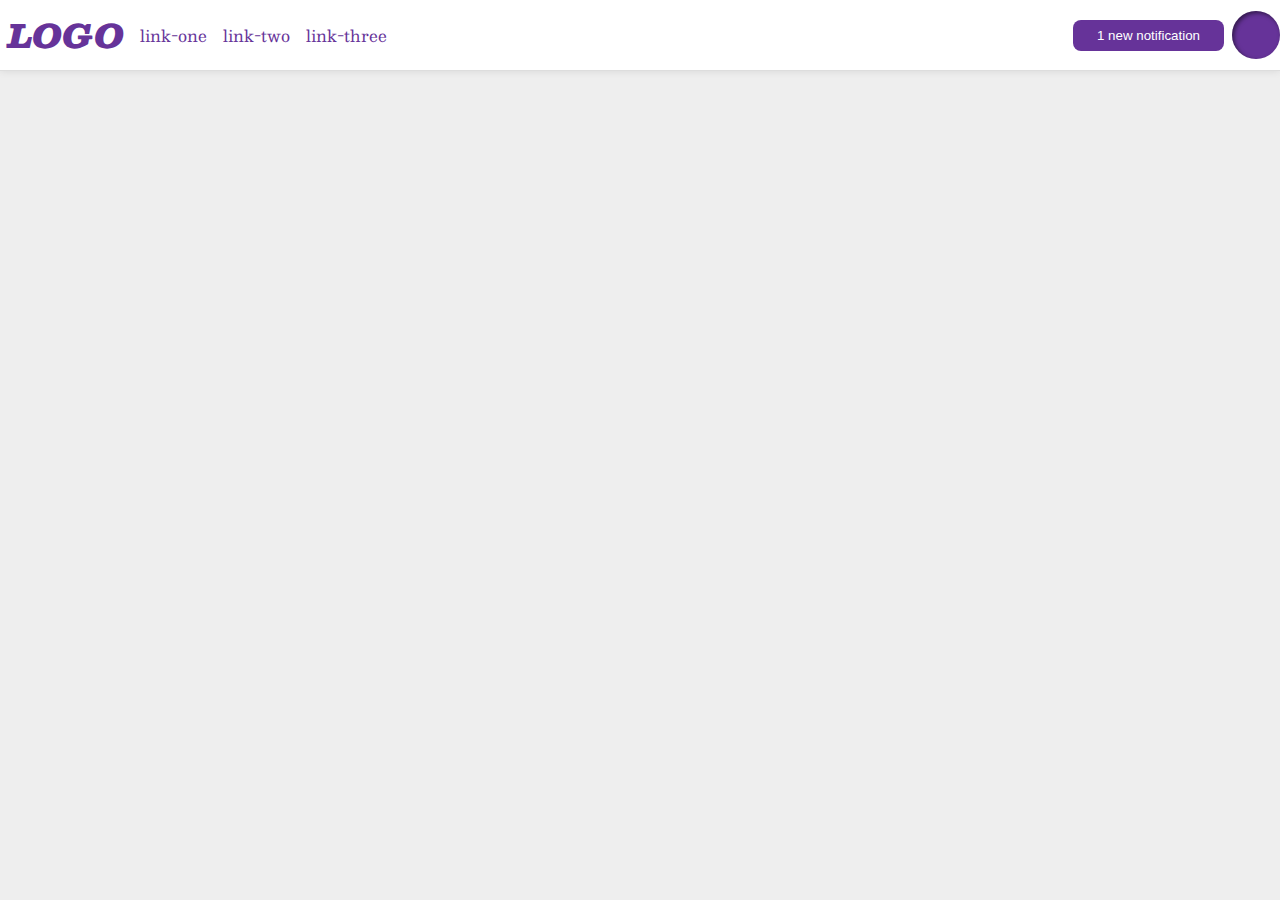
<file: flex/03-flex-header-2/index.html>
<!DOCTYPE html>
<html lang="en">
  <head>
    <meta charset="UTF-8">
    <meta http-equiv="X-UA-Compatible" content="IE=edge">
    <meta name="viewport" content="width=device-width, initial-scale=1.0">
    <title>Flex Header 2</title>
    <link rel="stylesheet" href="style.css">
  </head>
  <body>
    <div class="header">
      <div class="leftheader">
       <div class="logo">
        LOGO
       </div>
       <ul class="links">
        <li><a href="google.com">link-one</a></li>
        <li><a href="google.com">link-two</a></li>
        <li><a href="google.com">link-three</a></li>
       </ul>
      </div>
      <div class="rightheader">
      <button class="notifications">
        1 new notification
      </button>
      <div class="profile-image"></div>
      </div>
    </div>
  </body>
</html>
</file>
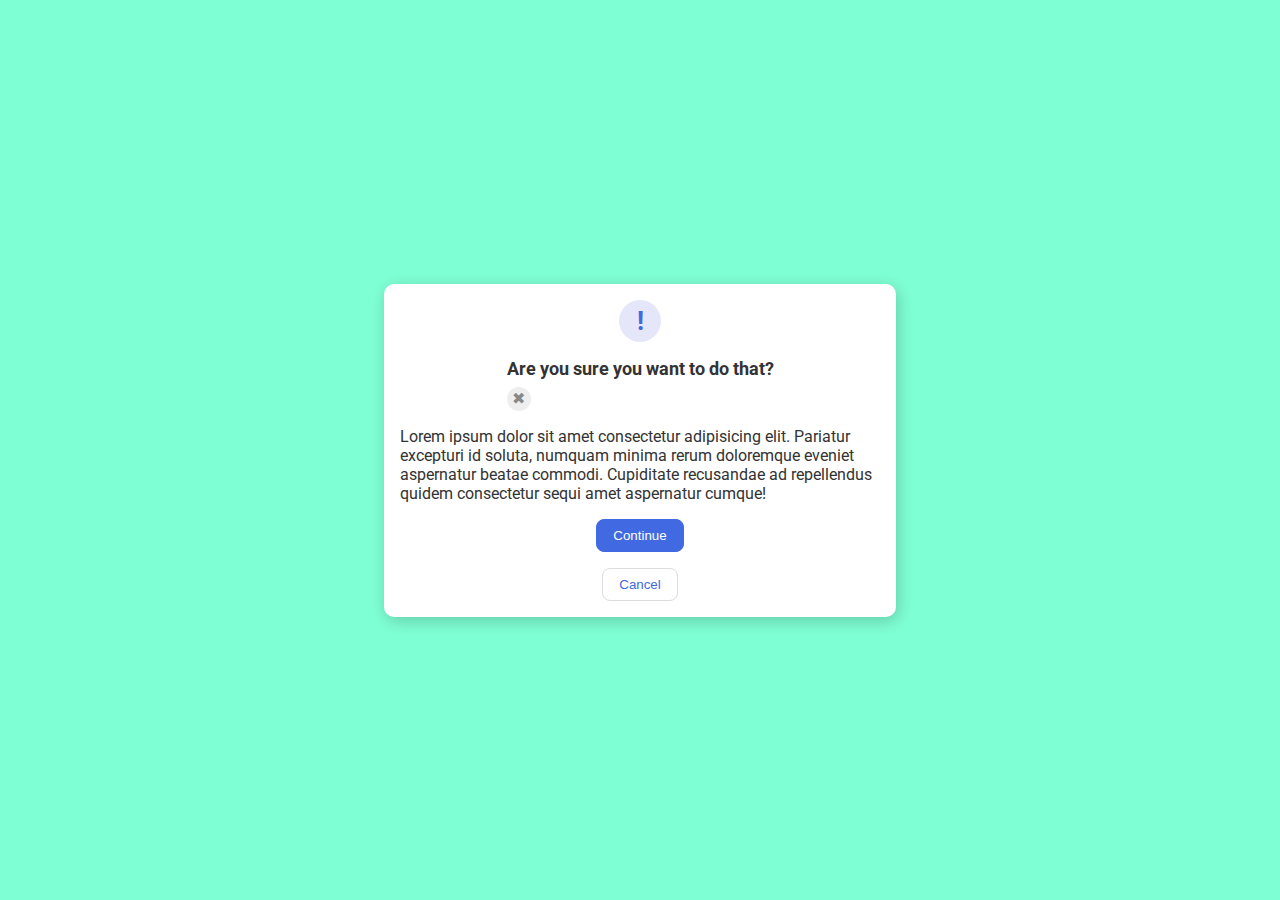
<file: flex/05-flex-modal/index.html>
<!DOCTYPE html>
<html lang="en">
  <head>
    <meta charset="UTF-8">
    <meta http-equiv="X-UA-Compatible" content="IE=edge">
    <meta name="viewport" content="width=device-width, initial-scale=1.0">
    <link rel="stylesheet" href="style.css">
    <title>Modal</title>
  </head>
  <body>
    <div class="modal">
        
        <div class="icon">!</div>
        <div class="container">
        <div class="header">Are you sure you want to do that?</div>
        <div class="close-button">✖</div>
      </div>
        <div class="text">Lorem ipsum dolor sit amet consectetur adipisicing elit. Pariatur excepturi id soluta, numquam minima rerum doloremque eveniet aspernatur beatae commodi. Cupiditate recusandae ad repellendus quidem consectetur sequi amet aspernatur cumque!</div>
        <button class="continue">Continue</button>
        <button class="cancel">Cancel</button>
    </div>
  </body>
</html>
</file>
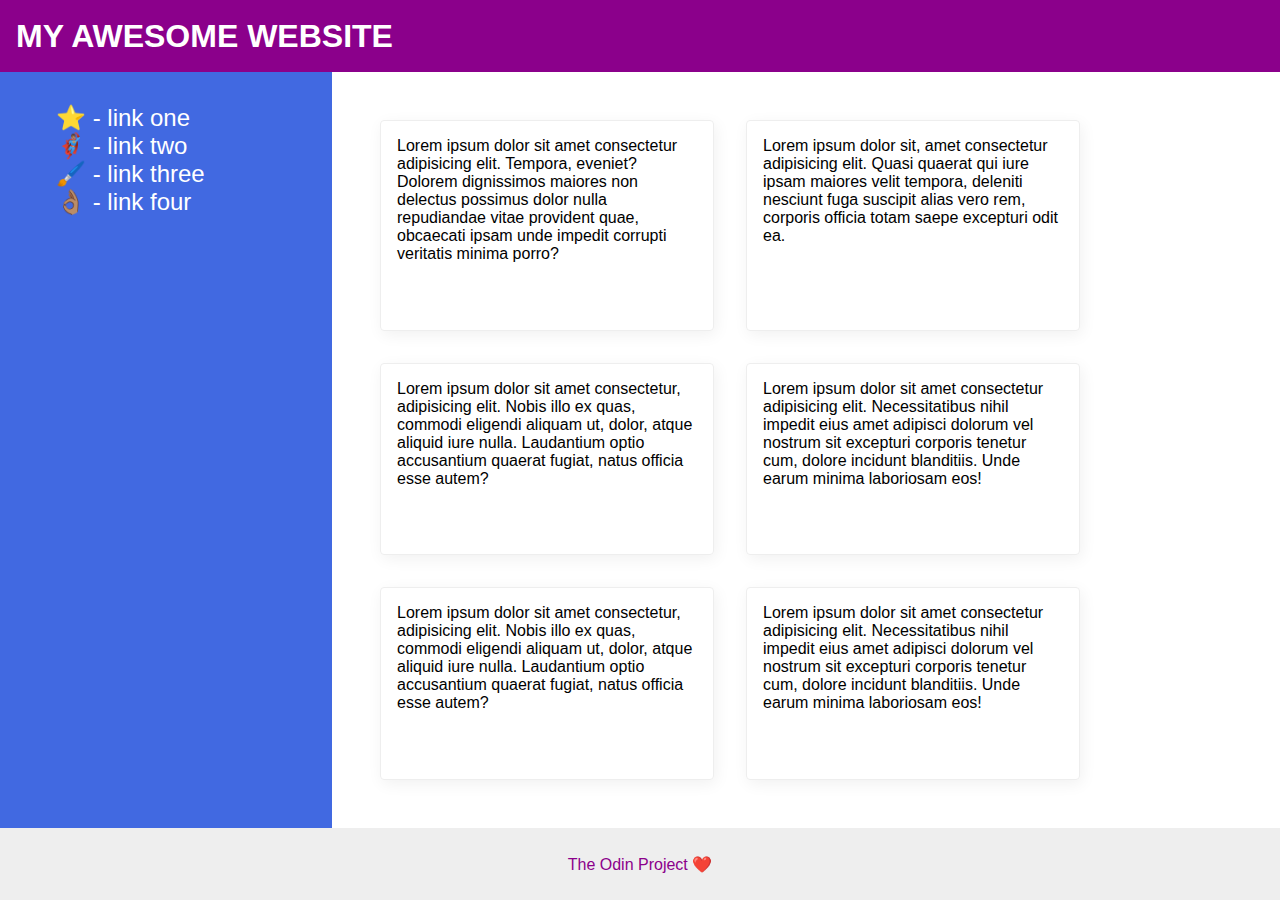
<file: flex/07-flex-layout-2/index.html>
<!DOCTYPE html>
<html lang="en">
  <head>
    <meta charset="UTF-8">
    <meta http-equiv="X-UA-Compatible" content="IE=edge">
    <meta name="viewport" content="width=device-width, initial-scale=1.0">
    <title>The Holy Grail</title>
    <link rel="stylesheet" href="style.css">
  </head>
  <body>
    <div class="header">
      MY AWESOME WEBSITE
    </div>
    
    <div class="content">
    <div class="sidebar">
      <ul>
        <li><a href="#">⭐ - link one</a></li>
        <li><a href="#">🦸🏽‍♂️ - link two</a></li>
        <li><a href="#">🖌️ - link three</a></li>
        <li><a href="#">👌🏽 - link four</a></li>
      </ul>
    </div>
    <div class="container">
        <div class="card">Lorem ipsum dolor sit amet consectetur adipisicing elit. Tempora, eveniet? Dolorem dignissimos maiores non delectus possimus dolor nulla repudiandae vitae provident quae, obcaecati ipsam unde impedit corrupti veritatis minima porro?</div>
        <div class="card">Lorem ipsum dolor sit, amet consectetur adipisicing elit. Quasi quaerat qui iure ipsam maiores velit tempora, deleniti nesciunt fuga suscipit alias vero rem, corporis officia totam saepe excepturi odit ea.</div>
        <div class="card">Lorem ipsum dolor sit amet consectetur, adipisicing elit. Nobis illo ex quas, commodi eligendi aliquam ut, dolor, atque aliquid iure nulla. Laudantium optio accusantium quaerat fugiat, natus officia esse autem?</div>
        <div class="card">Lorem ipsum dolor sit amet consectetur adipisicing elit. Necessitatibus nihil impedit eius amet adipisci dolorum vel nostrum sit excepturi corporis tenetur cum, dolore incidunt blanditiis. Unde earum minima laboriosam eos!</div>
        <div class="card">Lorem ipsum dolor sit amet consectetur, adipisicing elit. Nobis illo ex quas, commodi eligendi aliquam ut, dolor, atque aliquid iure nulla. Laudantium optio accusantium quaerat fugiat, natus officia esse autem?</div>
        <div class="card">Lorem ipsum dolor sit amet consectetur adipisicing elit. Necessitatibus nihil impedit eius amet adipisci dolorum vel nostrum sit excepturi corporis tenetur cum, dolore incidunt blanditiis. Unde earum minima laboriosam eos!</div>
      </div>
    </div>
  </div>
    <div class="footer">
      The Odin Project ❤️
    </div>
  </body>
</html>
</file>
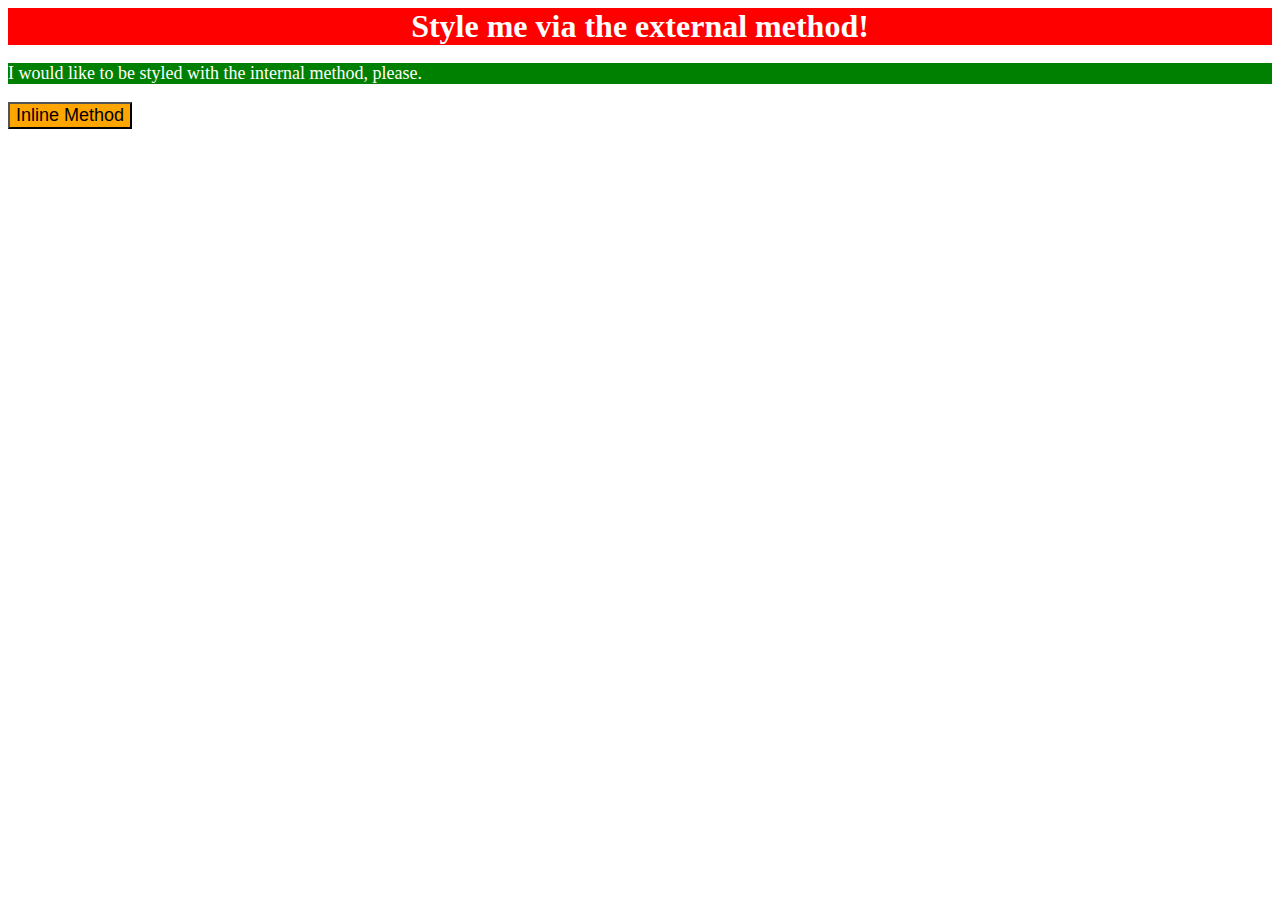
<file: foundations/01-css-methods/index.html>
<!DOCTYPE html>
<html lang="en">
  <head>
    <meta charset="UTF-8">
    <meta http-equiv="X-UA-Compatible" content="IE=edge">
    <meta name="viewport" content="width=device-width, initial-scale=1.0">
    <title>Methods for Adding CSS</title>
    <link rel="stylesheet" href="styles.css">
    <style>
      p{
        background-color: green;
        color: white;
        font-size: 18px;
      }
    </style>
  </head>
  <body>
    <div>Style me via the external method!</div>
    <p>I would like to be styled with the internal method, please.</p>
    <button style="background-color: orange; font-size: 18px;">Inline Method</button>
  </body>
</html>
</file>
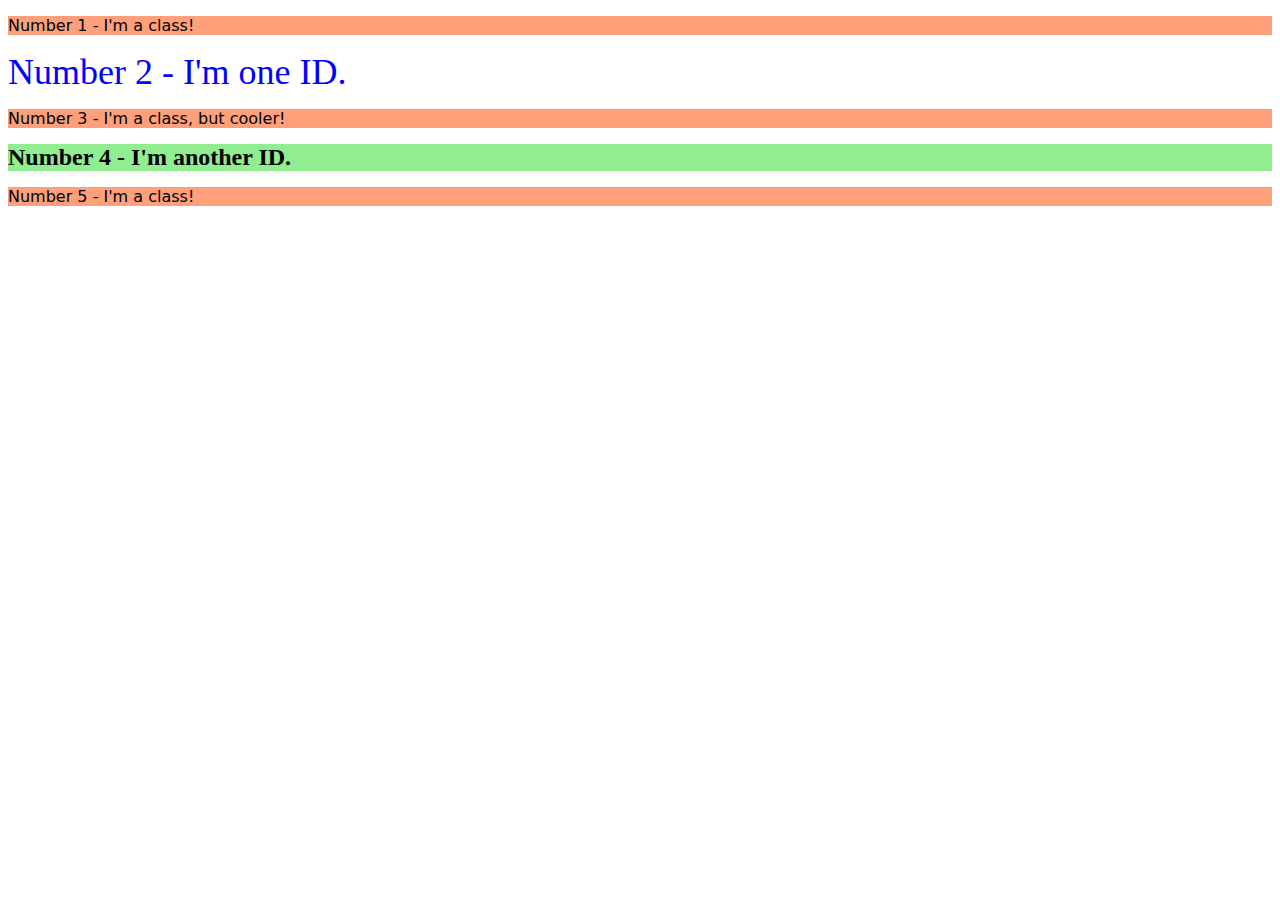
<file: foundations/02-class-id-selectors/index.html>
<!DOCTYPE html>
<html lang="en">
  <head>
    <meta charset="UTF-8">
    <meta http-equiv="X-UA-Compatible" content="IE=edge">
    <meta name="viewport" content="width=device-width, initial-scale=1.0">
    <title>Class and ID Selectors</title>
    <link rel="stylesheet" href="style.css">
  </head>
  <body>
    <p class="odd-elements">Number 1 - I'm a class!</p>
    <div id="second-element">Number 2 - I'm one ID.</div>
    <p class="odd-elements" class="third-element">Number 3 - I'm a class, but cooler!</p>
    <div class="fourth-element">Number 4 - I'm another ID.</div>
    <p class="odd-elements">Number 5 - I'm a class!</p>
  </body>
</html>
</file>
<file: flex/03-flex-header-2/style.css>
/* this is some magical font-importing.  
you'll learn about it later. */
@import url('https://fonts.googleapis.com/css2?family=Besley:ital,wght@0,400;1,900&display=swap');

body {
  margin: 0;
  background: #eee;
  font-family: Besley, serif;
}

.header {
  background: white;
  border-bottom: 1px solid #ddd;
  box-shadow: 0 0 8px rgba(0,0,0,.1);
  display: flex;
  justify-content: space-between;
}

.profile-image {
  background: rebeccapurple;
  box-shadow: inset 2px 2px 4px rgba(0,0,0,.5);
  border-radius: 50%;
  width: 48px;
  height: 48px;
}

.logo {
  color: rebeccapurple;
  font-size: 32px;
  font-weight: 900;
  font-style: italic;
  margin: 8px;
}

button {
  border: none;
  border-radius: 8px;
  background: rebeccapurple;
  color: white;
  padding: 8px 24px;
}

a {
  /* this removes the line under our links */
  text-decoration: none;
  color: rebeccapurple;
}

ul {
  list-style-type: none;
  display: flex;
  gap: 16px;
  padding: 0px;
}

.rightheader, .leftheader {
  display: flex;
  align-items: center;
  gap: 8px
}
</file>
<file: flex/05-flex-modal/style.css>
@import url('https://fonts.googleapis.com/css2?family=Roboto:wght@400;700&display=swap');

html, body {
  height: 100%;
}

body {
  font-family: Roboto, sans-serif;
  margin: 0;
  background: #aaa;
  color: #333;
  /* I'll give you this one for free lol */
  display: flex;
  align-items: center;
  justify-content: center;
  background-color: aquamarine;
}

.modal {
  background: white;
  width: 480px;
  border-radius: 10px;
  box-shadow: 2px 4px 16px rgba(0,0,0,.2);
  display: flex;
  gap: 16px;
  padding: 16px;
  flex-direction: column;
  justify-content: center;
  align-items: center;
}

.icon {
  color: royalblue;
  font-size: 26px;
  font-weight: 700;
  background: lavender;
  width: 42px;
  height: 42px;
  border-radius: 50%;
  display: flex;
  align-items: center;
  justify-content: center;
  flex-shrink: 0;
}

.close-button {
  background: #eee;
  border-radius: 50%;
  color: #888;
  font-weight: 400;
  font-size: 16px;
  height: 24px;
  width: 24px;
  display: flex;
  align-items: center;
  justify-content: center;
}

button {
  padding: 8px 16px;
  border-radius: 8px;
}

button.continue {
  background: royalblue;
  border: 1px solid royalblue;
  color: white;
}

button.cancel {
  background: white;
  border: 1px solid #ddd;
  color: royalblue;
}

.header {
  display: flex;
  align-items: center;
  justify-content: space-between;
  font-size: 18px;
  font-weight: 700;
  margin-bottom: 8px;
}
</file>
<file: flex/07-flex-layout-2/style.css>
body {
  font-family: -apple-system, BlinkMacSystemFont, 'Segoe UI', Roboto, Oxygen, Ubuntu, Cantarell, 'Open Sans', 'Helvetica Neue', sans-serif;
  margin: 0;
  min-height: 100vh;
  display: flex;
  flex-direction: column;
  flex: 1;
}

.content {
  display: flex;
  flex: 1;
}



.container {
  padding: 32px;
  display: flex;
  flex-wrap: wrap;
  
}


.header {
  height: 72px;
  background: darkmagenta;
  color: white;
  font-size: 32px;
  font-weight: 900;
  display: flex;
  padding-left: 16px;
  display: flex;
  align-items: center;
}

.footer {
  height: 72px;
  background: #eee;
  color: darkmagenta;
  display: flex;
  justify-content: center;
  align-items: center;
}

.sidebar {
  width: 300px;
  background: royalblue;
  display: flex;
  flex-shrink: 0;
  padding: 16px;
}

.sidebar a {
  font-size: 24px;
  color: white;
  text-decoration: none;
}

.sidebar li{
  list-style-type: none;
}

.card {
  border: 1px solid #eee;
  box-shadow: 2px 4px 16px rgba(0,0,0,.06);
  border-radius: 4px;
  padding: 16px;
  margin: 16px;
  width: 300px;
  }
</file>
<file: foundations/01-css-methods/styles.css>
div{
    color: white;
    background-color: red;
    font-size: 32px;
    text-align: center;
    font-weight: bold;
}
</file>
<file: foundations/02-class-id-selectors/style.css>
.odd-elements{
    background-color: #ffa07a;
    font: verdana;
    font-family: verdana, "DejaVu Sans", sans-serif;

}

#second-element{
    color: #0000ff;
    font-size: 36px;
}

.third-element{
    font size: 24px;
}

.fourth-element{
    background-color: #90ee90;
    font-size: 24px;
    font-weight: bold;
}
</file>
